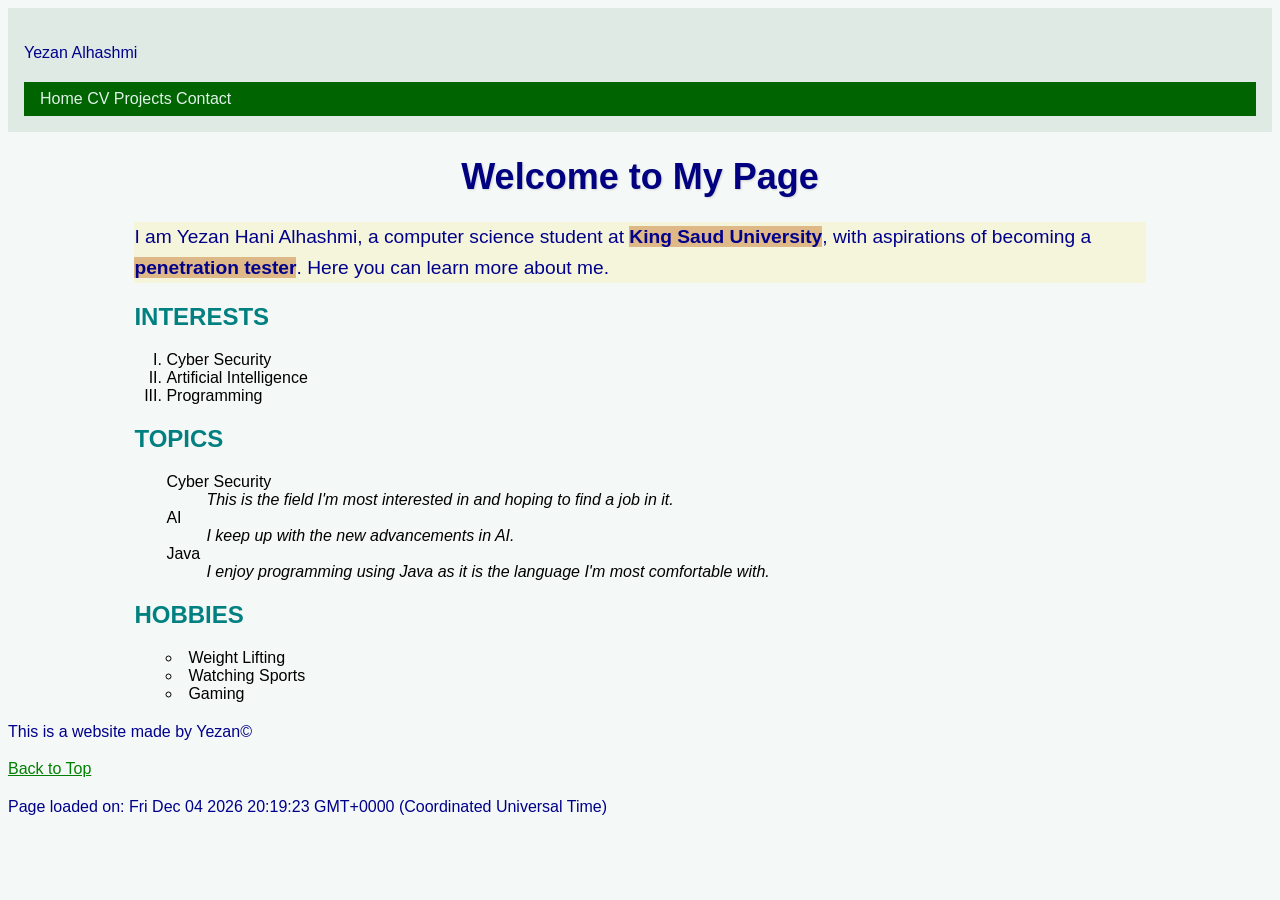
<file: index.html>
<!DOCTYPE html>
<html lang="en">
<head>
  <meta charset="UTF-8">
  <meta name="viewport" content="width=device-width, initial-scale=1.0">
  <title>Yezan Alhashmi</title>
  <link rel="stylesheet" href="styles.css">
</head>
<body>
<header id="top">
  <p>Yezan Alhashmi</p>
  <nav role="navigation">
    <a href="index.html">Home</a>
    <a href="cv.html">CV</a>
    <a href="projects.html">Projects</a>
    <a href="contact.html">Contact</a>
  </nav>
</header>
<main>
  <h1>Welcome to My Page</h1>
  <p id="intro">I am Yezan Hani Alhashmi, a computer science student at <span class="highlight">King Saud University</span>, with aspirations of becoming a <span class="highlight">penetration tester</span>. Here you can learn more about me.</p>
  
  <h2>Interests</h2>
  <ol>
    <li>Cyber Security</li>
    <li>Artificial Intelligence</li>
    <li>Programming</li>
  </ol>

  <h2>Topics</h2>
  <dl>
    <dt>Cyber Security</dt>
    <dd>This is the field I'm most interested in and hoping to find a job in it.</dd>
    <dt>AI</dt>
    <dd>I keep up with the new advancements in AI.</dd>
    <dt>Java</dt>
    <dd>I enjoy programming using Java as it is the language I'm most comfortable with.</dd>
  </dl>

  
  <h2>Hobbies</h2>
  <ul>
    <li>Weight Lifting</li>
    <li>Watching Sports</li>
    <li>Gaming</li>
  </ul>

</main>
<footer id="homeFooter">
  <p>This is a website made by Yezan&copy;</p>
  <a href="#top">Back to Top</a>
</footer>
<script src="scripts.js"></script>
</body>
</html>
</file>
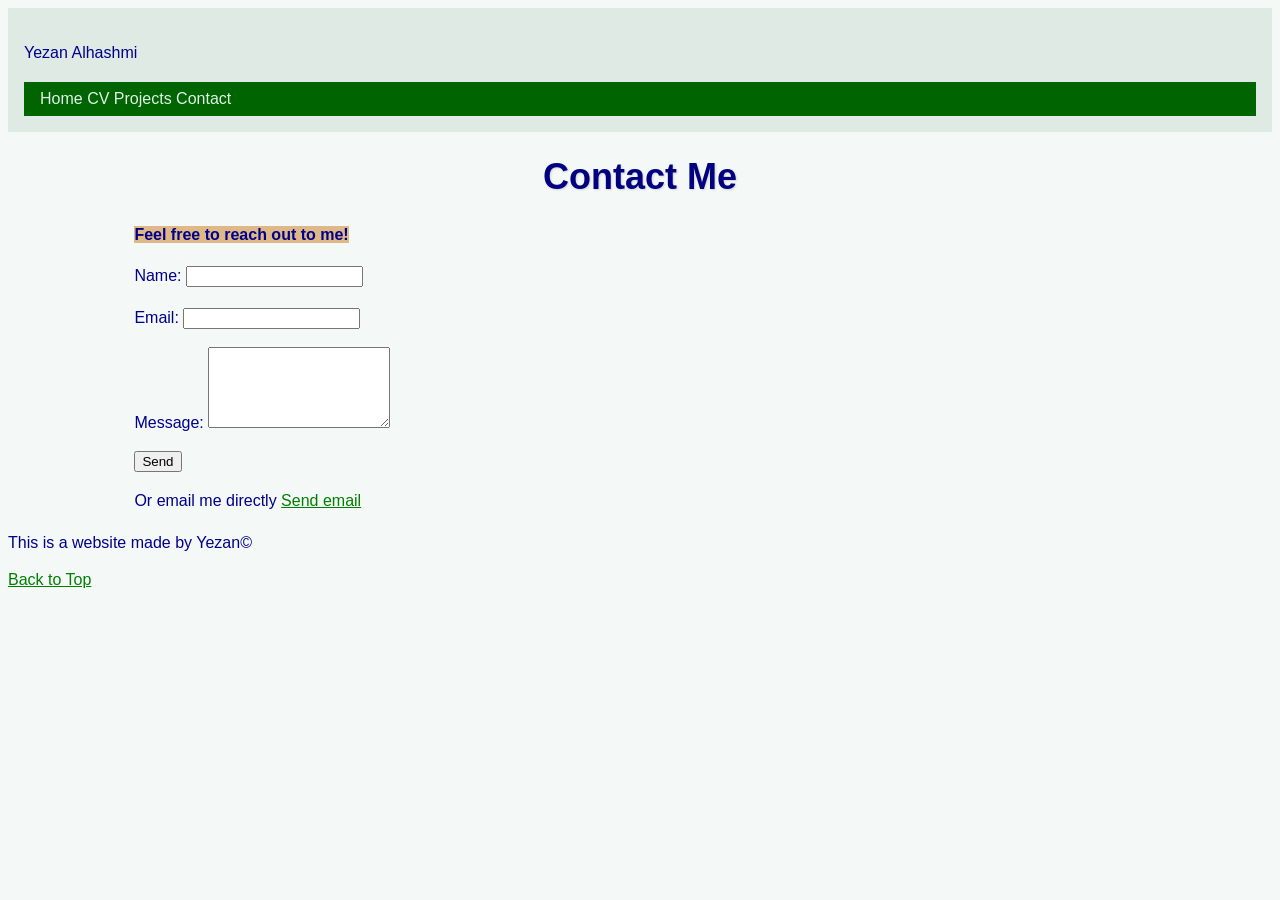
<file: contact.html>
<!DOCTYPE html>
<html lang="en">
<head>
  <meta charset="UTF-8">
  <meta name="viewport" content="width=device-width, initial-scale=1.0">
  <title>Yezan Alhashmi Contacts</title>
  <link rel="stylesheet" href="styles.css">
</head>
<body>
<header id="top">
  <p>Yezan Alhashmi</p>
  <nav role="navigation">
    <a href="index.html">Home</a>
    <a href="cv.html">CV</a>
    <a href="projects.html">Projects</a>
    <a href="contact.html">Contact</a>
  </nav>
</header>
<main>
  <h1>Contact Me</h1>
  <p><span class="highlight">Feel free to reach out to me!</span></p>
  <form novalidate onsubmit="return validateForm()">
    <p><label for="name">Name: </label>
    <input type="text" id="name" name="name" required></p>

    <p><label for="email">Email: </label>
    <input type="email" id="email" name="email" required></p>

    <p><label for="message">Message: </label>
    <textarea id="message" name="message" rows="5" required></textarea></p>

    <button type="submit">Send</button>
  </form>
  
  <p>Or email me directly
  <a href="mailto:alhashmiyezan@gmail.com">Send email</a></p>
</main>
<footer>
  <p>This is a website made by Yezan&copy;</p>
  <a href="#top">Back to Top</a>
</footer>
<script src="scripts.js"></script>
</body>
</html>
</file>
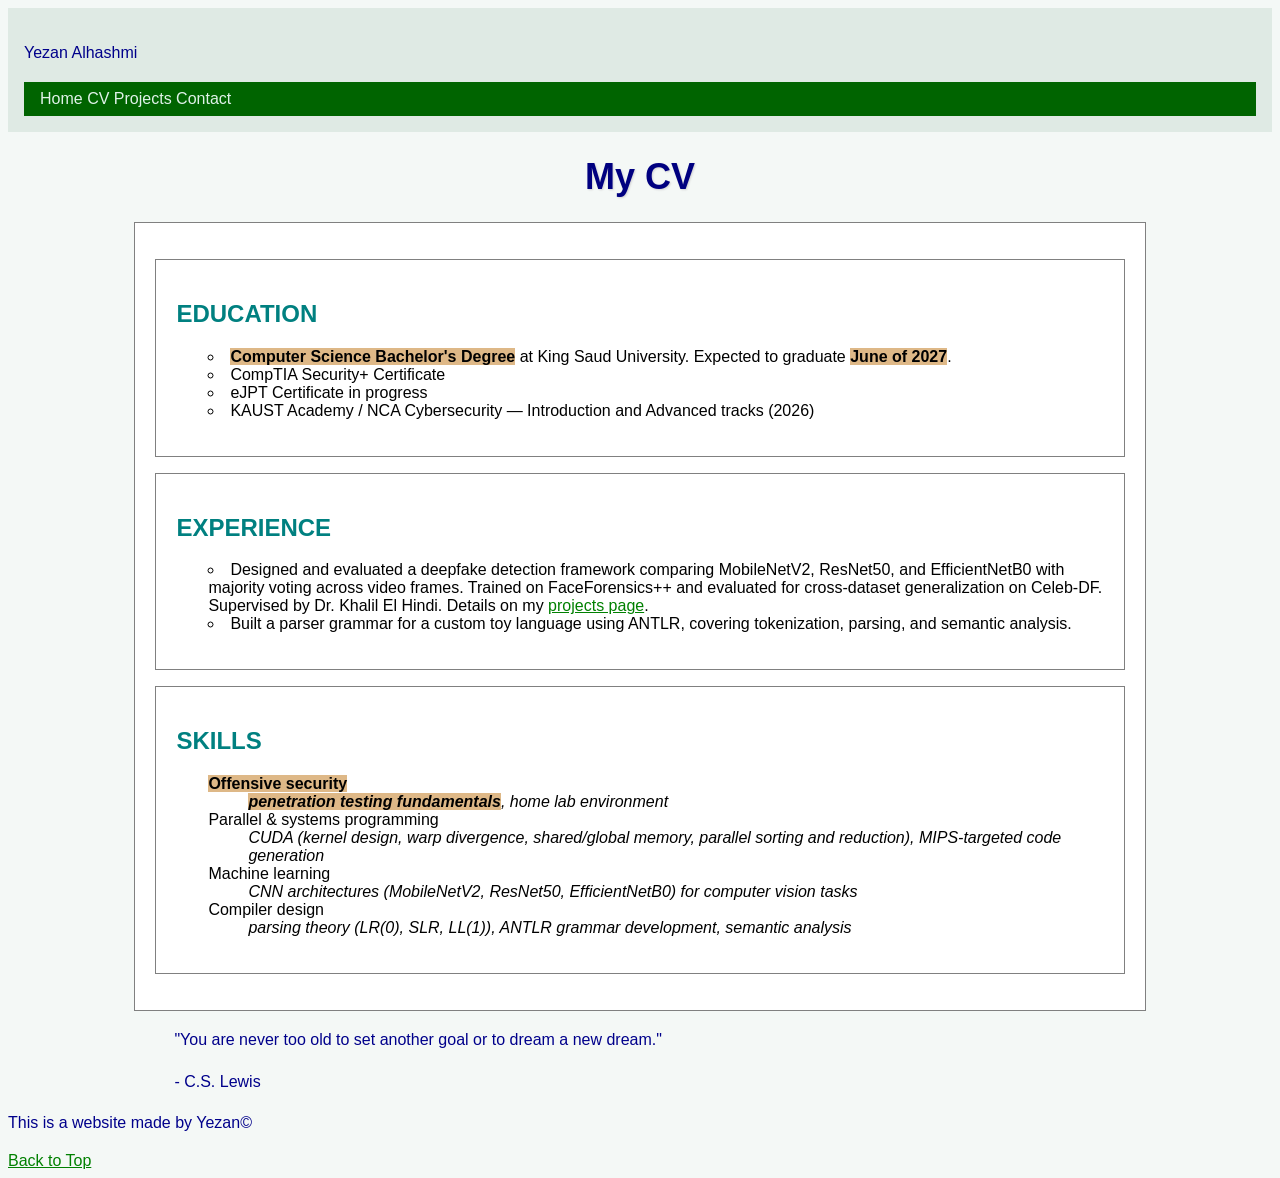
<file: cv.html>
<!DOCTYPE html>
<html lang="en">
<head>
  <meta charset="UTF-8">
  <meta name="viewport" content="width=device-width, initial-scale=1.0">
  <title>Yezan Alhashmi's CV</title>
  <link rel="stylesheet" href="styles.css">
</head>
<body>
<header id="top">
  <p>Yezan Alhashmi</p>
  <nav role="navigation">
    <a href="index.html">Home</a>
    <a href="cv.html">CV</a>
    <a href="projects.html">Projects</a>
    <a href="contact.html">Contact</a>
  </nav>
</header>
<main>
<h1>My CV</h1>
  
  <article>
    <section>
      <h2>Education</h2>
      <ul>
        <li><span class="highlight">Computer Science Bachelor's Degree</span> at King Saud University. Expected to graduate <span class="highlight">June of 2027</span>.</li>
        <li>CompTIA Security+ Certificate</li>
        <li>eJPT Certificate in progress</li>
        <li>KAUST Academy / NCA Cybersecurity — Introduction and Advanced tracks (2026)</li>
      </ul>
    </section>
    <section>
      <h2>Experience</h2>
      <ul>
        <li>Designed and evaluated a deepfake detection framework comparing MobileNetV2, ResNet50, and EfficientNetB0 with majority voting across video frames. Trained on FaceForensics++ and evaluated for cross-dataset generalization on Celeb-DF. Supervised by Dr. Khalil El Hindi. Details on my <a href="projects.html">projects page</a>.</li>
        <li>Built a parser grammar for a custom toy language using ANTLR, covering tokenization, parsing, and semantic analysis.</li>
      </ul>
    </section>
    <section>
      <h2>Skills</h2>
      <dl>
        <dt><span class="highlight">Offensive security</span></dt>
        <dd><span class="highlight">penetration testing fundamentals</span>, home lab environment</dd>
        <dt>Parallel & systems programming</dt>
        <dd>CUDA (kernel design, warp divergence, shared/global memory, parallel sorting and reduction), MIPS-targeted code generation</dd>
        <dt>Machine learning</dt>
        <dd>CNN architectures (MobileNetV2, ResNet50, EfficientNetB0) for computer vision tasks</dd>
        <dt>Compiler design</dt>
        <dd>parsing theory (LR(0), SLR, LL(1)), ANTLR grammar development, semantic analysis</dd>
      </dl>
    </section>
  </article>

  <blockquote id="quote"><p>"You are never too old to set another goal or to dream a new dream."</p><p> - C.S. Lewis</p></blockquote>
  
</main>
<footer>
  <p>This is a website made by Yezan&copy;</p>
  <a href="#top">Back to Top</a>
</footer>
<script src="scripts.js"></script>
</body>
</html>
</file>
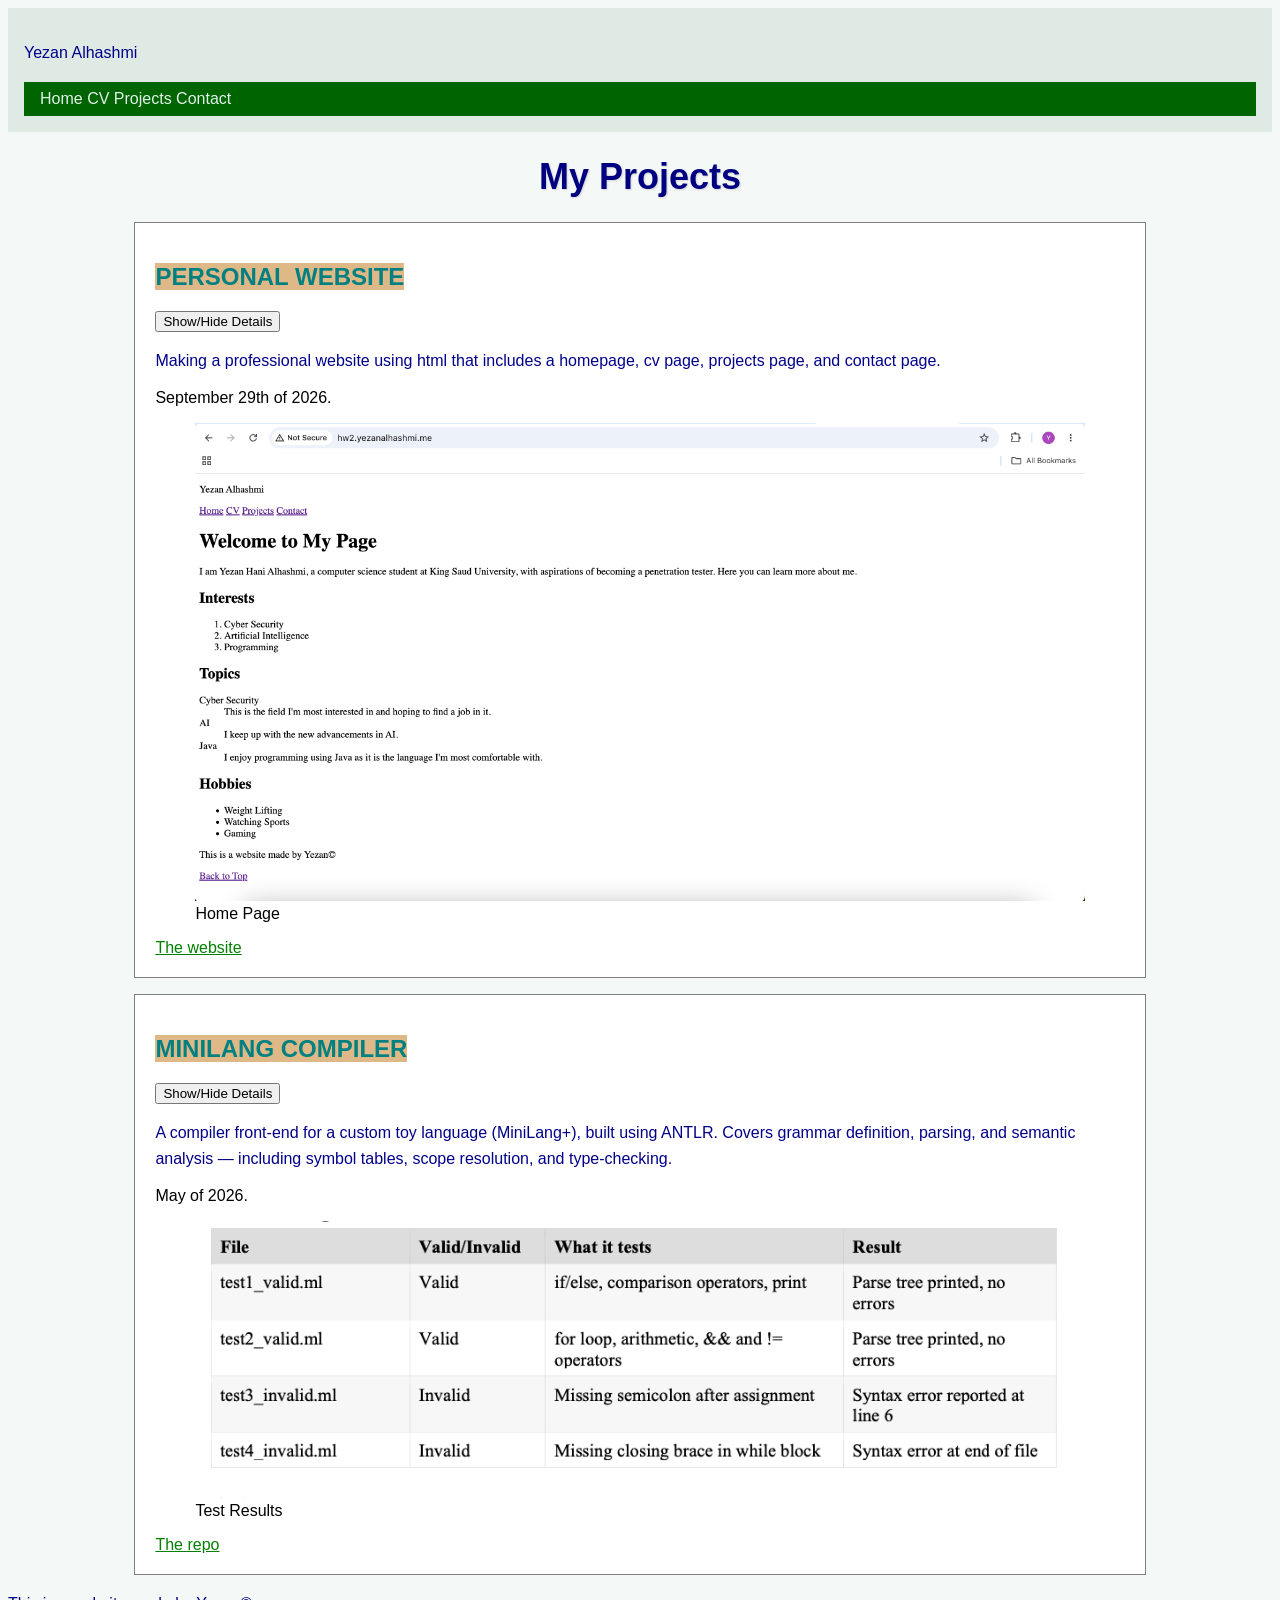
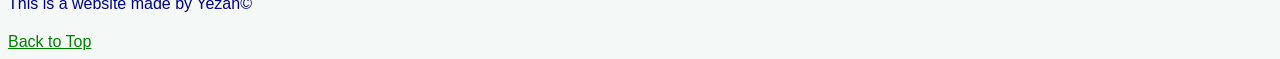
<file: projects.html>
<!DOCTYPE html>
<html lang="en">
<head>
  <meta charset="UTF-8">
  <meta name="viewport" content="width=device-width, initial-scale=1.0">
  <title>Yezan Alhashmi's Projects</title>
  <link rel="stylesheet" href="styles.css">
</head>
<body>
<header id="top">
  <p>Yezan Alhashmi</p>
  <nav role="navigation">
    <a href="index.html">Home</a>
    <a href="cv.html">CV</a>
    <a href="projects.html">Projects</a>
    <a href="contact.html">Contact</a>
  </nav>
</header>
<main>
<h1>My Projects</h1>
  
<article>
  <h2><span class="highlight">Personal website</span></h2>
  <button onclick="toggleDescription('desc1')">Show/Hide Details</button>
  <p id="desc1">Making a professional website using html that includes a homepage, cv page, projects page, and contact page.</p>
  <time datetime="2026-09-29">September 29th of 2026.</time>
  <figure>
    <img src="homepage.png" alt="The image shows the homepage of the website" width="1000">
    <figcaption>Home Page</figcaption>
  </figure>
  <a href="http://hw2.yezanalhashmi.me">The website</a>
</article>

<article>
  <h2><span class="highlight">MiniLang Compiler</span></h2>
  <button onclick="toggleDescription('desc2')">Show/Hide Details</button>
  <p id="desc2">A compiler front-end for a custom toy language (MiniLang+), built using ANTLR. Covers grammar definition, parsing, and semantic analysis — including symbol tables, scope resolution, and type-checking.</p>
  <time datetime="2026-05">May of 2026.</time>
  <figure>
    <img src="testresults.png" alt="The image shows the results of four tests, two were valid and two were invalid">
    <figcaption>Test Results</figcaption>
  </figure>
  <a href="https://github.com/YezanAlhashmi/minilang-parser">The repo</a>
</article>
</main>
<footer>
  <p>This is a website made by Yezan&copy;</p>
  <a href="#top">Back to Top</a>
</footer>
<script src="scripts.js"></script>
</body>
</html>
</file>
<file: styles.css>
/* inheritance: all elements inherit this font from body */
body {
    background-color: #f4f8f6;
    font-family: Arial, Helvetica, sans-serif;
}

header {
    background-color: #dfeae4;
    padding: 1em;
}

main {
    width: 80%;
    margin: 0 auto;
}
/* selector grouping: one rule for both */
section,
article {
    border: 1px solid grey;
    padding: 1.25em;
    margin: 1em 0;
    background-color: white;
    min-height: 8em;
}

h1 {
    color: navy;
    font-size: 2.25rem;
    text-align: center;
    text-shadow: 1px 1px 2px lightgray;
}

h2 {
    color: teal;
    font-size: 1.5rem;
    text-transform: uppercase;
}

p {
    line-height: 1.6;
    color: darkblue;
}

ul {
    margin: 1em 0;
    padding: 0 0 0 2em;
    list-style-type: circle;
    list-style-position: inside;
}

ol {
    margin: 1em 0;
    padding: 0 0 0 2em;
    list-style-type: upper-roman;
}

dl {
    margin: 1em 0;
    padding: 0 0 0 2em;
}

dd {
    font-style: italic;
}

a {
    color: blue;
}

/* descendant selector: overrides the a color only inside nav */
nav a {
    color: #e0f2e9;
    text-decoration: none;
}

nav {
    background-color: darkgreen;
    padding: 0.5em 1em;
}

.highlight {
    font-weight: bold;
    background-color: burlywood;
}

#intro {
    font-size: 1.2em;
    background-color: beige;
}

img {
    max-width: 100%;
}
/* rule order: same selector as the earlier a rule (same specificity),
   so this later rule wins and links are green instead of blue */
a {
    color: green;
}
</file>
